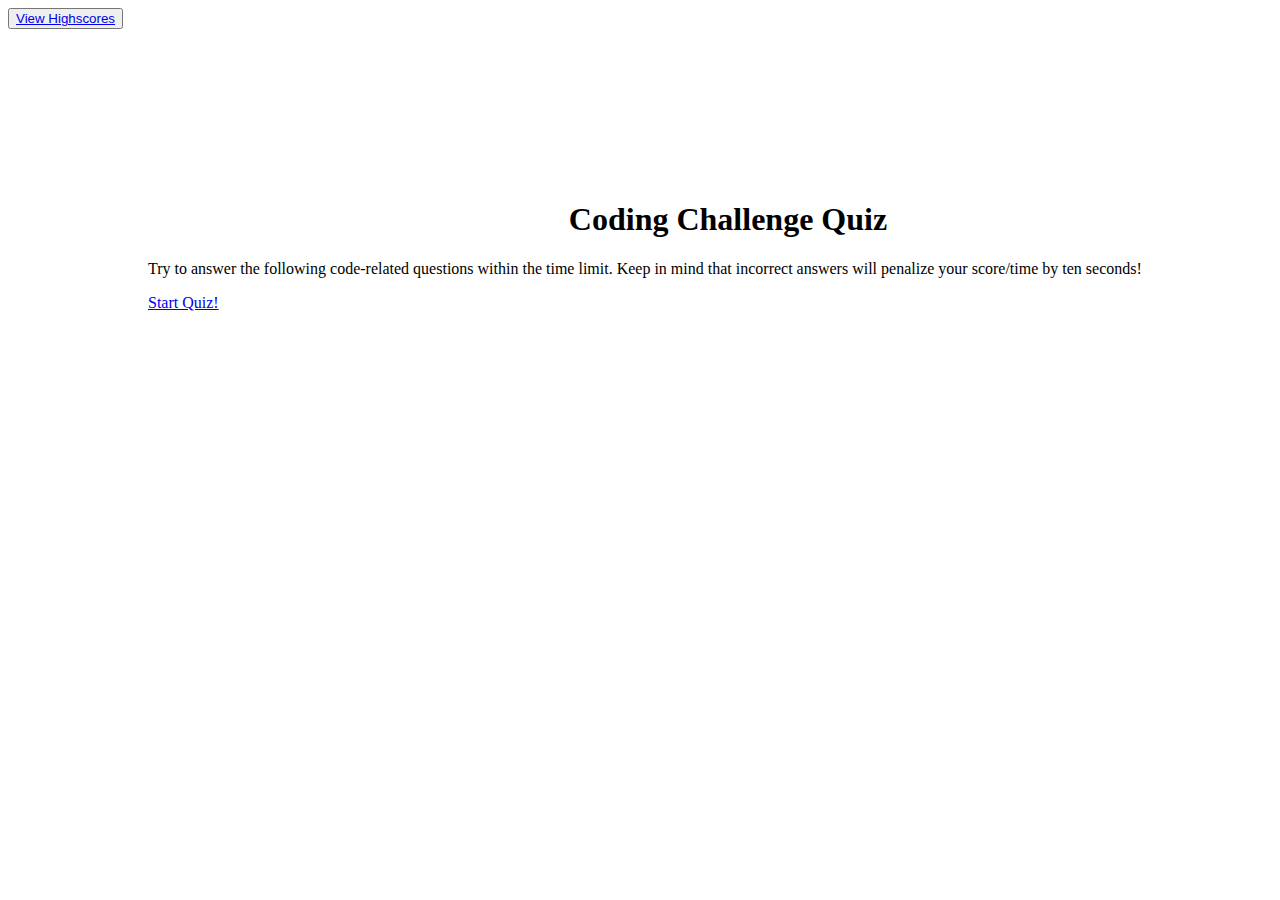
<file: index.html>
<!DOCTYPE html>
<html lang="en">

    <head>
        <meta charset="UTF-8">
        <meta name="viewport" content="width=device-width, initial-scale=1.0">

        <!--Style links-->
        <link rel="stylesheet" type="text/css" href="style.css">
        <link rel="stylesheet" href="https://cdn.jsdelivr.net/npm/bootstrap@4.5.3/dist/css/bootstrap.min.css" integrity="sha384-TX8t27EcRE3e/ihU7zmQxVncDAy5uIKz4rEkgIXeMed4M0jlfIDPvg6uqKI2xXr2" crossorigin="anonymous">

        <!--Title-->
        <title>Code Quiz - Race Against Time</title>
    </head>

    <body>
        <!--Navbar with link to highscores -->
        <nav class="navbar navbar-dark bg-dark">
            <form class="form-inline">
            <button>
                <a href="highScores.html">View Highscores</a>
            </button>
            </form>
        </nav>

        <div id="wrapper">
            <!--Timer-->
            <div id="currentTime"></div>
            <!--Page title, instructions, quiz questions, and quiz answer choices-->
            <div class="jumbotron" id="questions">
                <h1 class="display-4 text-center">Coding Challenge Quiz</h1>
                <p class="text-center">Try to answer the following code-related questions within the time limit. Keep in mind that incorrect answers will penalize your score/time by ten seconds!</p>
                <div class="text-center">
                    <ul id="choicesUl"></ul>
                    <a class="btn btn-primary btn-lg" id="timer" href="#" role="button">Start Quiz!</a>
                </div>
            </div>
        </div>
        <!--Link to the javascript-->
        <script src="script.js"></script>

    </body>
</html>
</file>
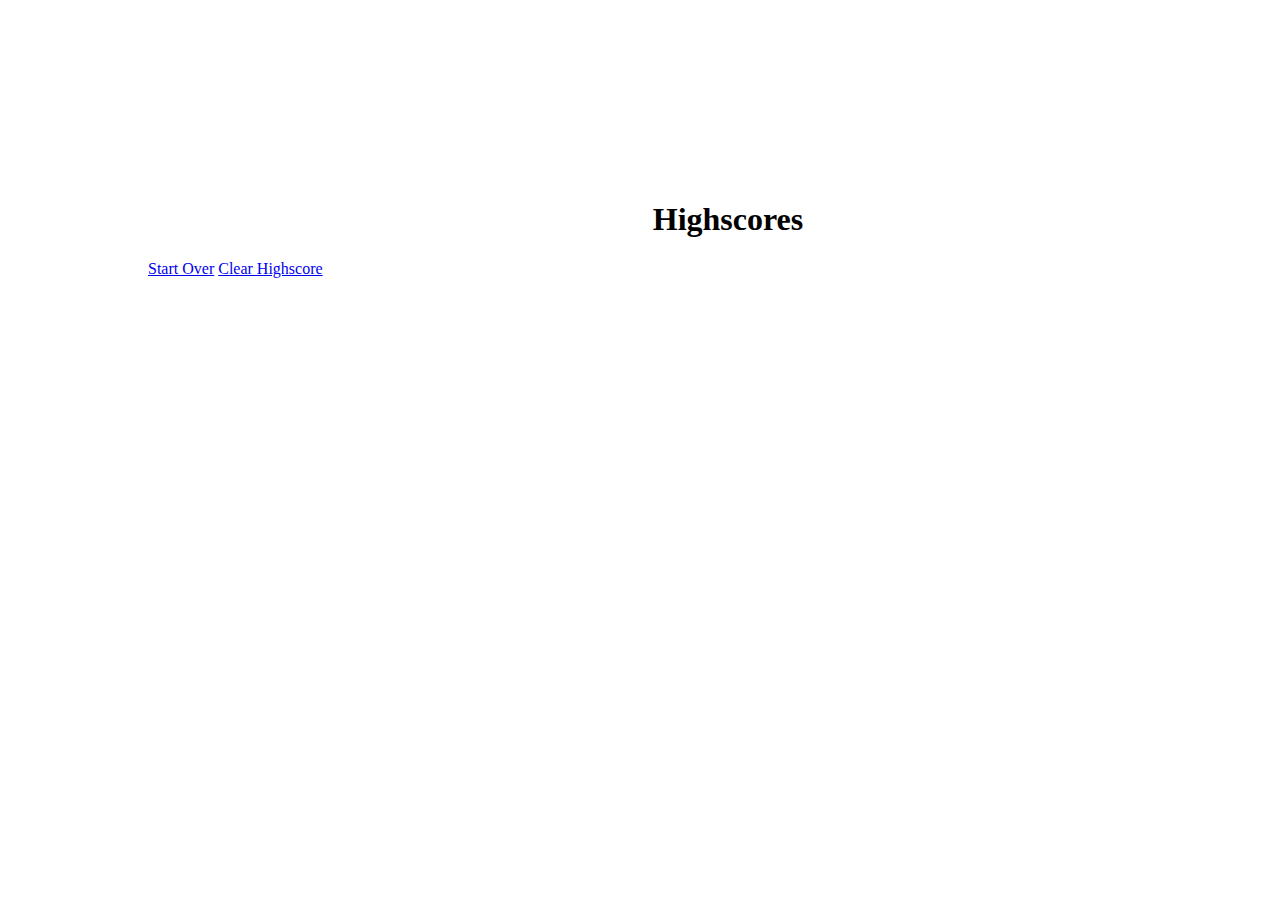
<file: highScores.html>
<!DOCTYPE html>
<html lang="en">

<head>
    <meta charset="UTF-8">
    <meta name="viewport" content="width=device-width, initial-scale=1.0">
  
    <!--Style links-->
    <link rel="stylesheet" type="text/css" href="style.css">
    <link rel="stylesheet" href="https://cdn.jsdelivr.net/npm/bootstrap@4.5.3/dist/css/bootstrap.min.css" integrity="sha384-TX8t27EcRE3e/ihU7zmQxVncDAy5uIKz4rEkgIXeMed4M0jlfIDPvg6uqKI2xXr2" crossorigin="anonymous">

    <!--Title-->
    <title>Code Quiz - Race Against Time</title>
</head>

<body>
    <!--Blank navbar-->
    <nav class="navbar navbar-dark bg-dark"></nav>
    <div id="wrapper">
        <!--Page title-->
        <div class="jumbotron" id="questions">
            <h1 class="display-4 text-center">Highscores</h1>
            
            <!--Navagation buttons/highscores-->
            <div class="text-center">
                <ul id="highScore"></ul>
                <a class="btn btn-primary btn-lg" id="startOver" href="#" role="button">Start Over</a>
                <a class="btn btn-primary btn-lg" id="clear" value="reset" href="#" role="button">Clear Highscore</a>
            </div>
        </div>
    </div>
    <script src="highScores.js"></script>
</body>

</html>
</file>
<file: style.css>
#wrapper {
  position: absolute;
  left: 10%;
  top: 20%;
  width: 1200px;
}

h1 {
  text-align: center;
}

#questions {
  margin: 20px;
}

li {
  background-color: black;
  color: white;
  margin-top: 10px;
  width: 25%;
  padding: 20px 20px;
}
</file>
